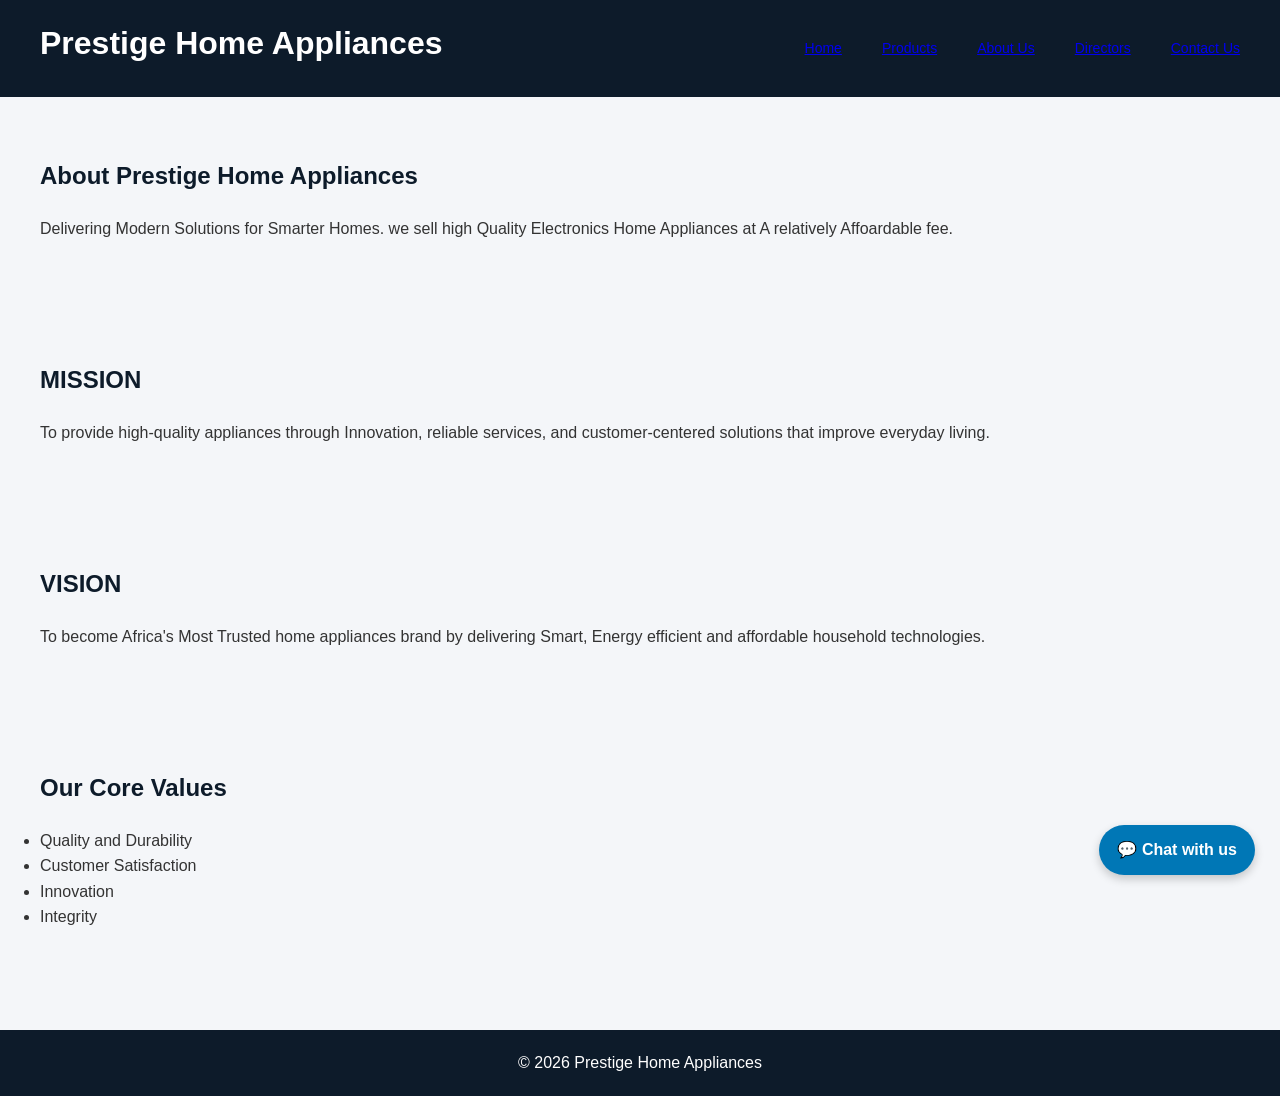
<file: about.html>
<!DOCTYPE html>
<html lang="en">
<head>
    <meta charset="UTF-8">
    <title>About Us - Prestige Home Appliances</title>
    <link rel="stylesheet" href="style.css">
</head>
<body>

<header>
    <h1>Prestige Home Appliances</h1>
    <nav>
        <a href="index.html">Home</a>
        <a href="gallery.html">Products</a>
        <a href="about.html">About Us</a>
        <a href="directors.html">Directors</a>
        <a href="contact.html">Contact Us</a>
    </nav>
</header>

<section>
    <h2>About Prestige Home Appliances</h2>
    <p>Delivering Modern Solutions for Smarter Homes. we sell high Quality Electronics Home Appliances at A relatively Affoardable fee.</p>
</section>

<section>
    <h2>MISSION</h2>
    <p>To provide high-quality appliances through Innovation, reliable services, and customer-centered solutions that improve everyday living.</p>
</section>

<section>
    <h2>VISION</h2>
    <p>To become Africa's Most Trusted home appliances brand by delivering Smart, Energy efficient and affordable household technologies.</p>
</section>

<section>
    <h2>Our Core Values</h2>
    <ul>
        <li>Quality and Durability</li>
        <li>Customer Satisfaction</li>
        <li>Innovation</li>
        <li>Integrity</li>
    </ul>
</section>

<!-- CHATBOT BUTTON -->
<div class="chatbot-button" onclick="toggleChatbot()">
    💬 Chat with us
</div>

<!-- CHATBOT WINDOW -->
<div class="chatbot-container" id="chatbot">
    <div class="chat-header">
        Prestige Support
        <span onclick="toggleChatbot()">✖</span>
    </div>

    <div class="chat-body" id="chatBody">
        <p class="bot">Welcome to Prestige Home Appliances.<br>
        How can we help you today?</p>
       <div class="suggestions">
        <button onclick="quickQuestion('products')">Products</button>
        <button onclick="quickQuestion('price')">Prices</button>
        <button onclick="quickQuestion('delivery')">Delivery</button>
        <button onclick="quickQuestion('location')">Location</button>
        <button onclick="quickQuestion('contact')">Contact</button>
    </div>
    </div>
    <div class="chat-input">
        <input type="text" id="userInput" placeholder="Ask a question...">
        <button onclick="sendMessage()">Send</button>
    </div>
</div>
<script src="script.js"></script>

<footer>
    <p>&copy; 2026 Prestige Home Appliances</p>
</footer>

</body>
</html>
</file>
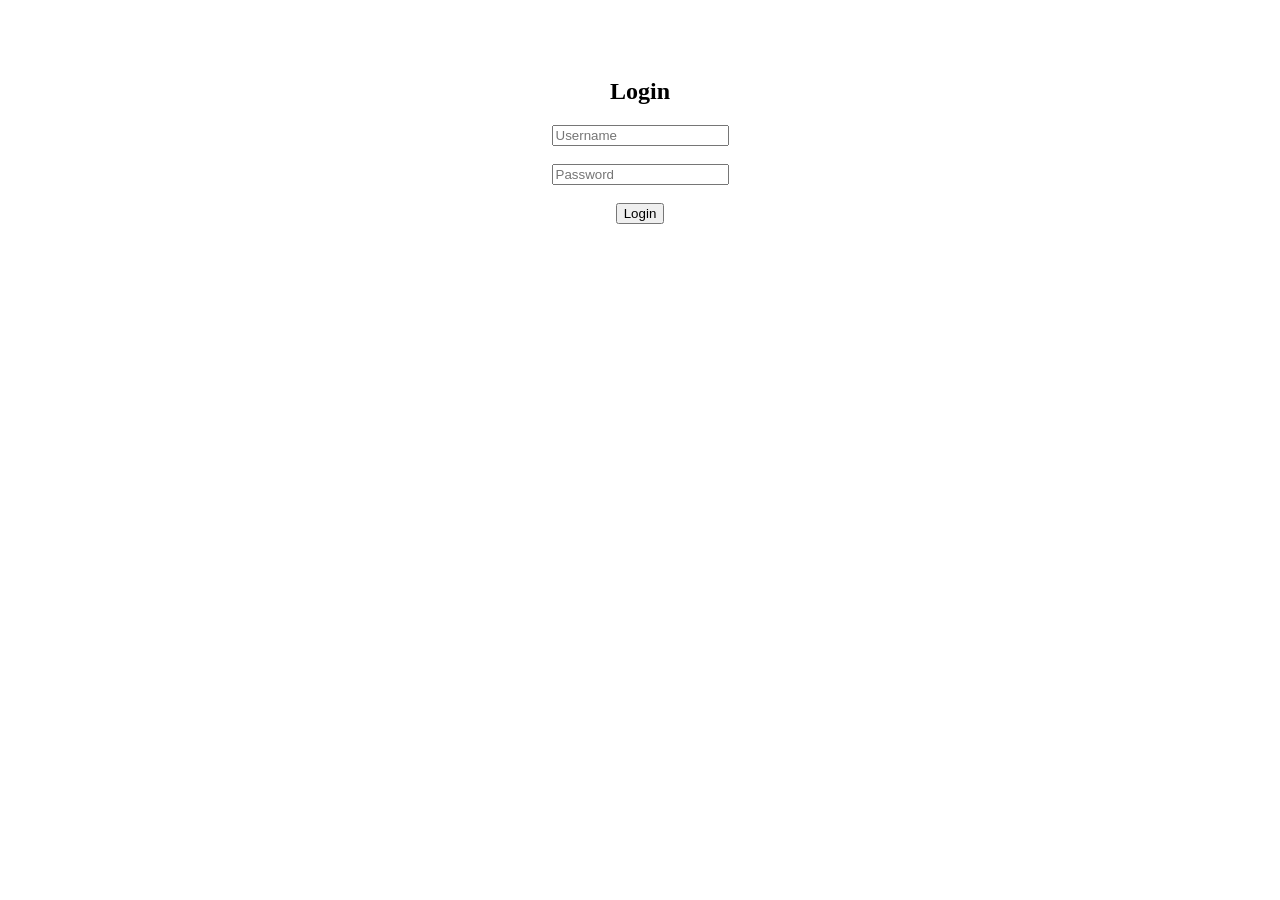
<file: login.html>
<!DOCTYPE html>
<html>
<head>
<title>Login - Prestige</title>
</head>
<body style="font-family:Poppins; text-align:center; padding:50px;">

<h2>Login</h2>

<input id="user" placeholder="Username"><br><br>
<input id="pass" type="password" placeholder="Password"><br><br>

<button onclick="login()">Login</button>

<script>
function login(){
 let u=document.getElementById("user").value;
 let p=document.getElementById("pass").value;

 if(u && p){
   localStorage.setItem("user", u);
   alert("Login successful");
   window.location="index.html";
 } else {
   alert("Enter details");
 }
}
</script>

</body>
</html>
</file>
<file: style.css>
/* ===== GOOGLE FONT STYLE ===== */

@import url('https://fonts.googleapis.com/css2?family=Poppins:wght@300;400;500;600&display=swap');

body {
    font-family: 'Poppins', sans-serif;
    background-color: #f6f8fb;
}

/* ===== GLOBAL STYLES ===== */
html {
    scroll-behavior: smooth;
}

* {
    margin: 0;
    padding: 0;
    box-sizing: border-box;
}

body {
    font-family: Arial, Helvetica, sans-serif;
    line-height: 1.6;
    background-color: #f4f6f9;
    color: #333;
}

/* ===== HEADER ===== */
header {
    background: #0d1b2a;
    color: white;
    padding: 18px 40px;
    display: flex;
    justify-content: space-between;
    align-items: center;
}

nav a {
    margin-left: 20px;
    font-size: 14px;
}

nav a:hover {
    color: #00b4d8;
}

header h1 {
    margin-bottom: 10px;
}

nav {
    display: flex;
    gap: 20px;
    flex-wrap: wrap;
}

/* ===== HERO SECTION ===== */

.hero {
    background: linear-gradient(rgba(0,0,0,0.6), rgba(0,0,0,0.6)),
                url('../images/hero.jpg');
    background-size: cover;
    background-position: center;
    color: white;
    text-align: center;
    padding: 100px 20px;
}

.hero h2 {
    font-size: 40px;
    margin-bottom: 20px;
}

.hero p {
    font-size: 18px;
    max-width: 700px;
    margin: auto;
}

/* ===== SECTIONS ===== */

section {
    padding: 60px 40px;
}

section h2 {
    margin-bottom: 20px;
    color: #0d1b2a;
}
/* ===== PRODUCT CARDS ===== */
.product {
    background: white;
    border-radius: 12px;
    padding: 18px;
    transition: transform 0.3s, box-shadow 0.3s;
}

.product:hover {
    transform: translateY(-8px);
    box-shadow: 0 10px 25px rgba(0,0,0,0.15);
}

.product h3 {
    margin-top: 10px;
    font-size: 18px;
}

.products-grid {
    display: grid;
    grid-template-columns: repeat(auto-fit, minmax(250px, 1fr));
    gap: 30px;
}

.product img {
    width: 100%;
    height: 200px;
    object-fit: cover;
    border-radius: 10px;
    margin-bottom: 15px;
}

.price {
    font-weight: bold;
    color: #0077b6;
    margin: 10px 0;
    font-size: 16px;
}
/*===add to cart===*/
.cart-icon {
    position: fixed;
    top: 20px;
    right: 20px;
    background: #0077b6;
    color: white;
    padding: 10px 15px;
    border-radius: 20px;
    cursor: pointer;
    z-index: 1000;
}

.cart-panel {
    position: fixed;
    right: -350px;
    top: 0;
    width: 300px;
    height: 100%;
    background: white;
    padding: 20px;
    box-shadow: -5px 0 15px rgba(0,0,0,0.2);
    transition: 0.4s;
    overflow-y: auto;
}

.show-cart {
    right: 0;
}

/* ===== DIRECTORS ===== */

.director {
    background: white;
    padding: 2px;
    margin-bottom: 20px;
    border-radius: 10px;
    box-shadow: 0 4px 10px rgba(0,0,0,0.1);
}
.directors-section{
    padding:60px 10%;
    text-align: center;
}
.directors-section h1{
    font-size: 36px;
    color: #222;
    margin-bottom: 10px;
}
.subtitle{
    color:#666;
    margin-bottom: 40px;
}
.directors-container{
    display:flex;
    flex-wrap: wrap;
    justify-content: center;
    gap: 30px;    
}
.director-card{
    background: white;
    padding: 25px;
    border-radius: 12px;
    box-shadow: 0 5px rgba(0, 0, 0, 0.1);
    transition: 0.3s;
    width: 260px;
}
.director-card:hover{
    transform: translateY(-8px);
}
.director-card img{
    width: 110px;
    height: 110px;
    border-radius: 50%;
    object-fit: cover;
    margin-bottom: 15px;
}
.director-card h3{
    margin: 2px 0;
    color:#222;
}
.director-card h4{
    color:#007bff;
    margin-bottom: 10px;
}
.director-card p{
    font-size: 14px;
    color: #555;
    line-height: 1.5;
}

/* ===== FORM ===== */

form {
    max-width: 500px;
    background: white;
    padding: 30px;
    border-radius: 10px;
    box-shadow: 0 4px 10px rgba(0,0,0,0.1);
}

input, textarea {
    width: 100%;
    padding: 10px;
    margin-top: 5px;
    border-radius: 5px;
    border: 1px solid #ccc;
}

button {
    background: #0077b6;
    color: white;
    border: none;
    padding: 10px 20px;
    cursor: pointer;
    border-radius: 5px;
    transition: 0.3s;
}

button:hover {
    background: #023e8a;
}

/* ===== CHATBOT ===== */

.chatbot-button {
    position: fixed;
    bottom: 25px;
    right: 25px;
    background: #0077b6;
    color: white;
    padding: 12px 18px;
    border-radius: 25px;
    cursor: pointer;
    font-weight: bold;
    box-shadow: 0 4px 10px rgba(0,0,0,0.2);
    z-index: 999;
}

.chatbot-container {
    position: fixed;
    bottom: 80px;
    right: 25px;
    width: 300px;
    height: 400px;
    background: white;
    border-radius: 10px;
    box-shadow: 0 5px 20px rgba(0,0,0,0.3);
    display: none;
    flex-direction: column;
    overflow: hidden;
    z-index: 999;
}

.chat-header {
    background: #0d1b2a;
    color: white;
    padding: 10px;
    font-weight: bold;
    display: flex;
    justify-content: space-between;
}

.chat-body {
    flex: 1;
    padding: 10px;
    overflow-y: auto;
    font-size: 14px;
}

.chat-body p {
    margin: 8px 0;
}
/* ===== CHATBOT SUGGESTIONS ===== */

.suggestions {
    margin-top: 10px;
    display: flex;
    flex-wrap: wrap;
    gap: 6px;
}

.suggestions button {
    background: #e9f5ff;
    border: none;
    padding: 6px 10px;
    border-radius: 15px;
    cursor: pointer;
    font-size: 12px;
    transition: 0.2s;
}

.suggestions button:hover {
    background: #0077b6;
    color: white;
}

.bot {
    background: #f1f1f1;
    padding: 8px;
    border-radius: 8px;
}

.user {
    background: #0077b6;
    color: white;
    padding: 8px;
    border-radius: 8px;
    text-align: right;
}

.chat-input {
    display: flex;
    border-top: 1px solid #ccc;
}

.chat-input input {
    flex: 1;
    border: none;
    padding: 10px;
}

.chat-input button {
    border: none;
    background: #0077b6;
    color: white;
    padding: 10px;
    cursor: pointer;
}

/* ===== FOOTER ===== */

footer {
    background: #0d1b2a;
    color: white;
    text-align: center;
    padding: 20px;
    margin-top: 40px;
}

/* ===== RESPONSIVE DESIGN ===== */

/* Tablets */
@media (max-width: 992px) {

    .hero h2 {
        font-size: 32px;
    }

    section {
        padding: 40px 20px;
    }
}

/* Mobile */
@media (max-width: 600px) {

    header {
        padding: 20px;
    }

    nav {
        flex-direction: column;
        gap: 10px;
    }

    .hero {
        padding: 60px 20px;
    }

    .hero h2 {
        font-size: 24px;
    }

    form {
        width: 100%;
    }

    header{
        flex-direction:column;
        align-items:flex-start;
        }

    nav{
        margin-top:10px;
        }

    nav a{
        display:block;
        margin:8px 0;
    }
}
/*===contact us===*/
</file>
